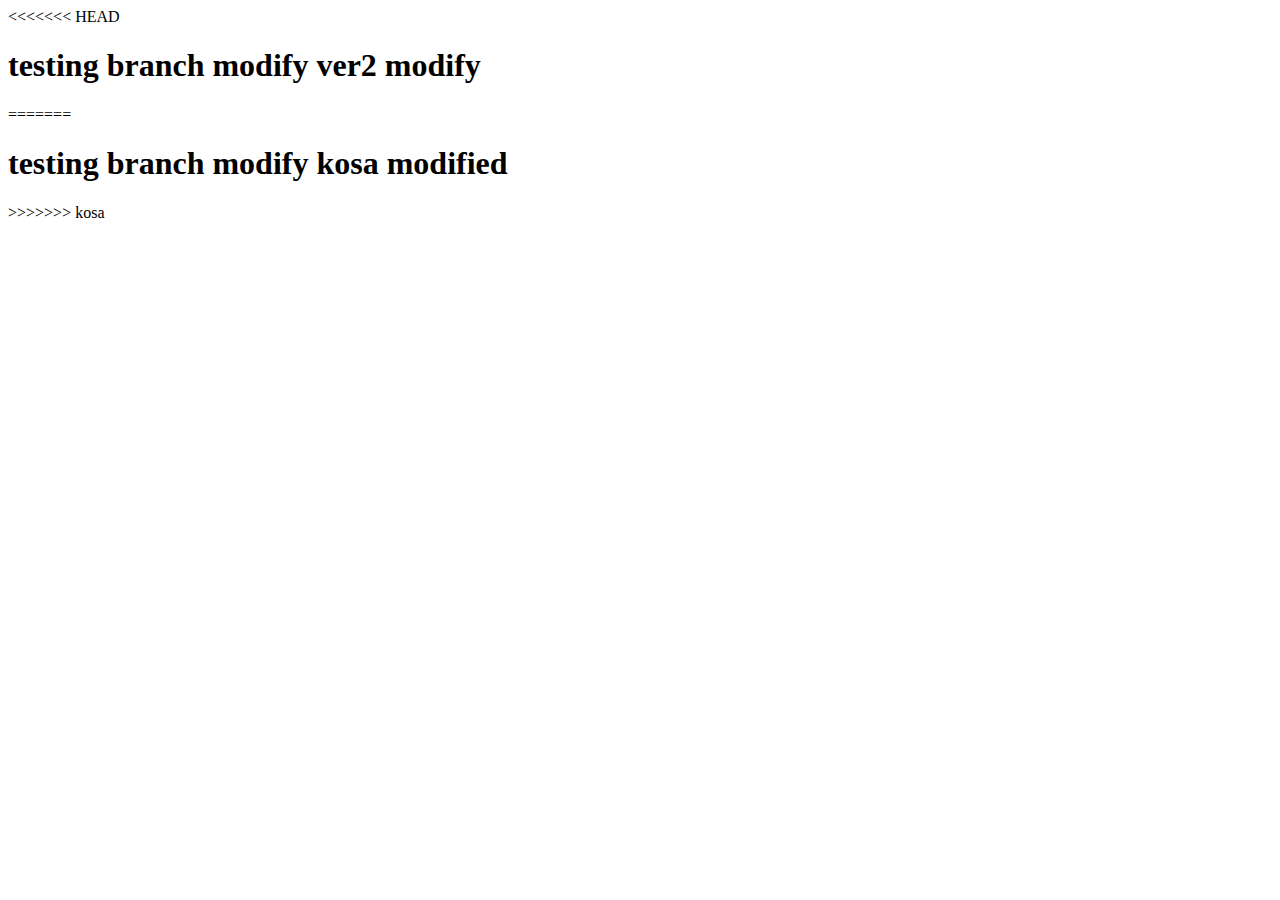
<file: index.html>
<!DOCTYPE html>
<html lang="en">
<head>
    <meta charset="UTF-8">
    <meta http-equiv="X-UA-Compatible" content="IE=edge">
    <meta name="viewport" content="width=device-width, initial-scale=1.0">
    <title>Document</title>
    <script type="text/javascript" src="test.js"></script>
</head>
<body>
<<<<<<< HEAD
    <h1>testing branch modify ver2 modify</h1>
=======
    <h1>testing branch modify kosa modified</h1>
>>>>>>> kosa
</body>
</html>
</file>
